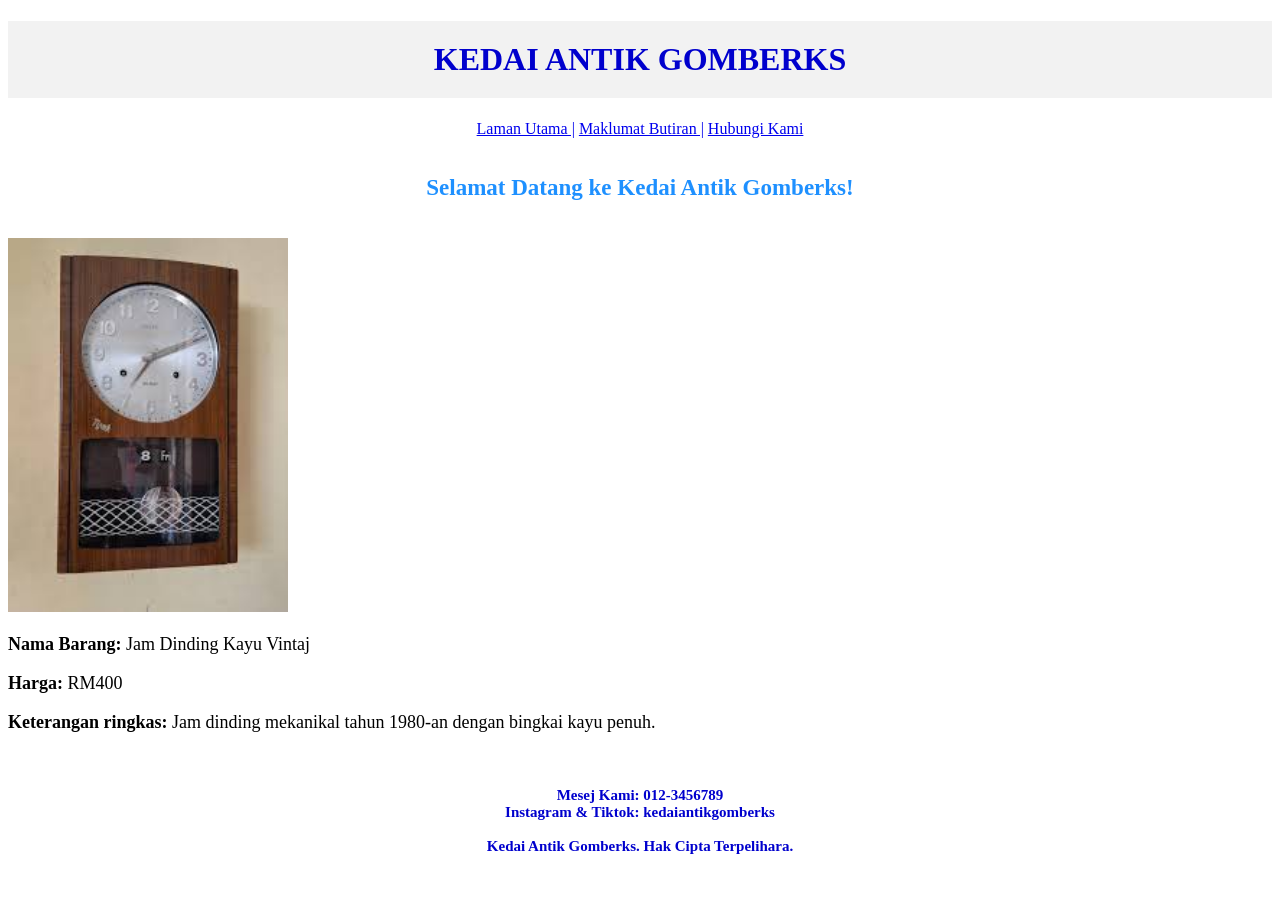
<file: index.html>
<!DOCTYPE html>
<html lang="en">
<head>
    <meta charset="UTF-8">
    <meta name="viewport" content="width=device-width, initial-scale=1.0">
    <title>KEDAI ANTIK GOMBERKS</title>
    <link rel="stylesheet" href="style.css">
</head>
<body>
    <h1 class="header">KEDAI ANTIK GOMBERKS</h1>

    <div class="nav">
        <a href="index.html">Laman Utama |</a>
        <a href="maklumat.html">Maklumat Butiran |</a>
        <a href="hubungi.html">Hubungi Kami</a>
    </div>
    <br>

    <h2 class="welcome">Selamat Datang ke Kedai Antik Gomberks!</h2>
    <br>

    <div class="gambar">
        <img src="jamdinding.jpg" class="img">
    </div>

    <div class="product">
        <p><strong>Nama Barang:</strong> Jam Dinding Kayu Vintaj</p>
        <p><strong>Harga:</strong> RM400</p>
        <p><strong>Keterangan ringkas:</strong> Jam dinding mekanikal tahun 1980-an dengan bingkai kayu penuh.</p>
        <br>
    </div>

    <h3 class="footer">
        Mesej Kami: 012-3456789 <br>
        Instagram & Tiktok: kedaiantikgomberks <br><br>
        Kedai Antik Gomberks. Hak Cipta Terpelihara. 
    </h3>
</body>
</html>
</file>
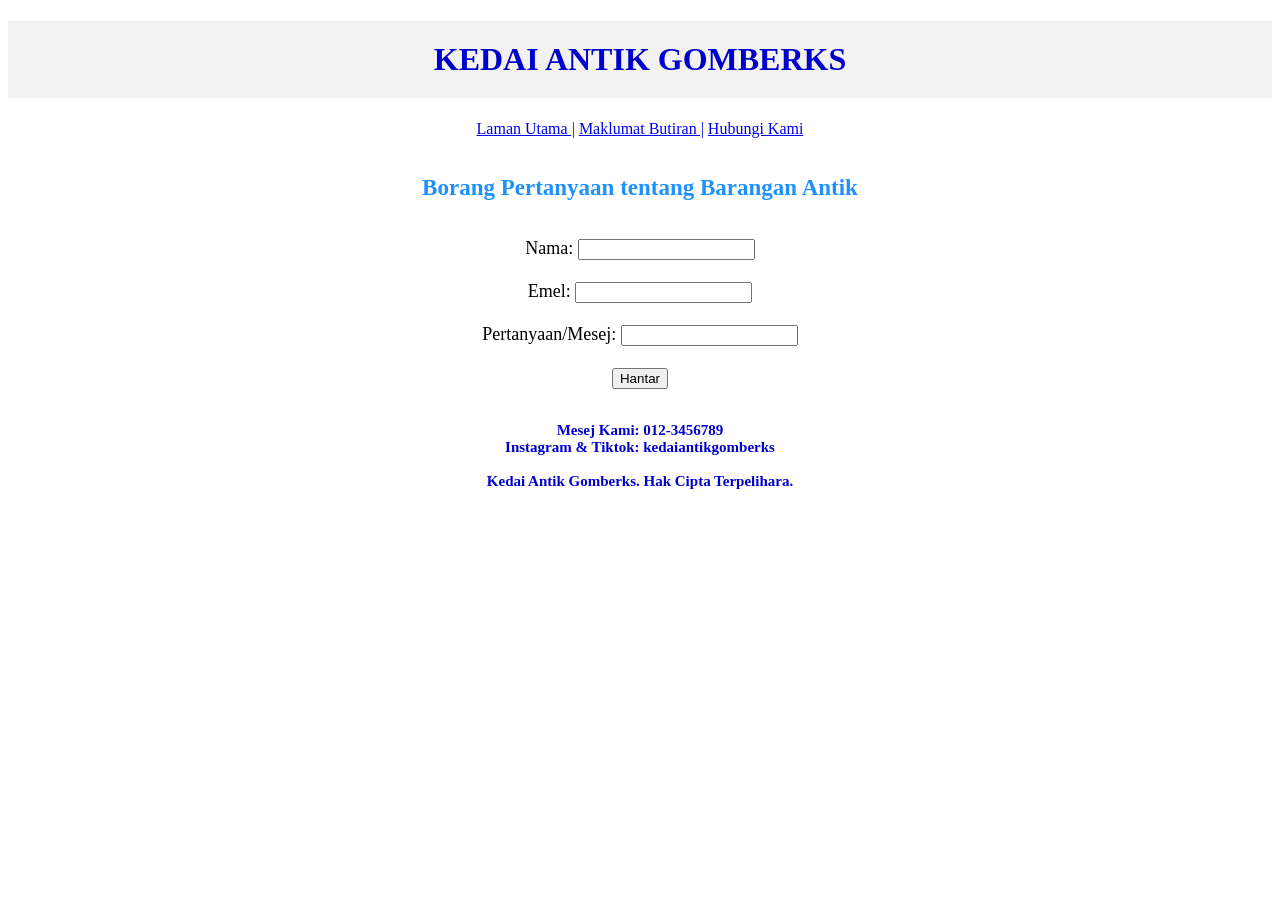
<file: hubungi.html>
<!DOCTYPE html>
<html lang="en">
<head>
    <meta charset="UTF-8">
    <meta name="viewport" content="width=device-width, initial-scale=1.0">
    <title>KEDAI ANTIK GOMBERKS</title>
    <link rel="stylesheet" href="style.css">
</head>
<body>
    <h1 class="header">KEDAI ANTIK GOMBERKS</h1>

    <div class="nav">
        <a href="index.html">Laman Utama |</a>
        <a href="maklumat.html">Maklumat Butiran |</a>
        <a href="hubungi.html">Hubungi Kami</a>
    </div>
    <br>

    <h2 class="form">Borang Pertanyaan tentang Barangan Antik</h2>
    <br>
    <form class="inputmes">

        Nama:
        <input type="text"><br><br>
        Emel:
        <input type="text"><br><br>
        Pertanyaan/Mesej:
        <input type="text"><br><br>
        <input type="submit" value="Hantar">
    </form>
    <br>
    <h3 class="footer">
        Mesej Kami: 012-3456789 <br>
        Instagram & Tiktok: kedaiantikgomberks <br><br>
        Kedai Antik Gomberks. Hak Cipta Terpelihara. 
    </h3>
</body>
</html>
</file>
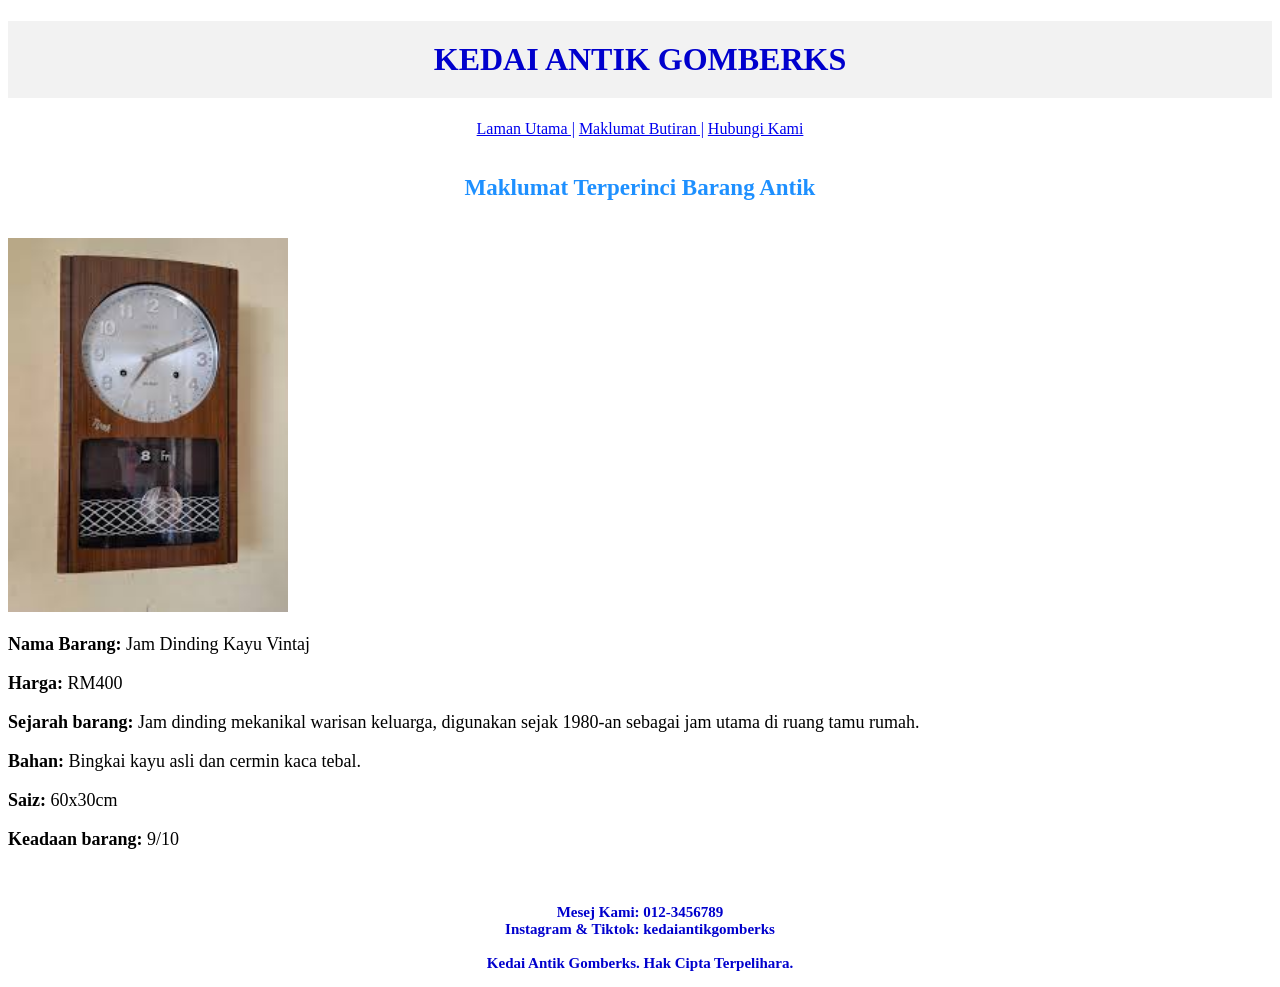
<file: maklumat.html>
<!DOCTYPE html>
<html lang="en">
<head>
    <meta charset="UTF-8">
    <meta name="viewport" content="width=device-width, initial-scale=1.0">
    <title>KEDAI ANTIK GOMBERKS</title>
    <link rel="stylesheet" href="style.css">
</head>
<body>
    <h1 class="header">KEDAI ANTIK GOMBERKS</h1>

    <div class="nav">
        <a href="index.html">Laman Utama |</a>
        <a href="maklumat.html">Maklumat Butiran |</a>
        <a href="hubungi.html">Hubungi Kami</a>
    </div>
    <br>

    <h2 class="info">Maklumat Terperinci Barang Antik</h2>
    <br>
    
    <div class="gambar">
        <img src="jamdinding.jpg" class="img">
    </div>

    <div class="detail">
        <p><strong>Nama Barang:</strong> Jam Dinding Kayu Vintaj</p>
        <p><strong>Harga:</strong> RM400</p>
        <p><strong>Sejarah barang:</strong> Jam dinding mekanikal warisan keluarga, digunakan sejak 1980-an sebagai jam utama di ruang tamu rumah.</p>
        <p><strong>Bahan:</strong> Bingkai kayu asli dan cermin kaca tebal.</p>
        <p><strong>Saiz:</strong> 60x30cm</p>
        <p><strong>Keadaan barang:</strong> 9/10</p>
        <br>
    </div>

    <h3 class="footer">
        Mesej Kami: 012-3456789 <br>
        Instagram & Tiktok: kedaiantikgomberks <br><br>
        Kedai Antik Gomberks. Hak Cipta Terpelihara. 
    </h3>
</body>
</html>
</file>
<file: style.css>
.header{
    background-color: #f2f2f2;
    padding: 20px;
    text-align: center;
    color:mediumblue;
}

.nav{
    text-align: center;
}

.welcome{
    text-align: center;
    font-size: 23px;
    color:dodgerblue
}

.gambar{
    text-align: left;
}

.img{
    width:280px;
}

.product{
    text-align: left;
    font-size: 18px;
}

.footer{
    text-align: center;
    font-size: 15px;
    color:mediumblue
}

.info{
    text-align: center;
    color:dodgerblue;
    font-size:23px;
}

.detail{
    text-align: left;
    font-size: 18px;
}

.form{
    text-align: center;
    font-size: 23px;
    color:dodgerblue
}

.inputmes{
    text-align: center;
    font-size: 18px;
}
</file>
